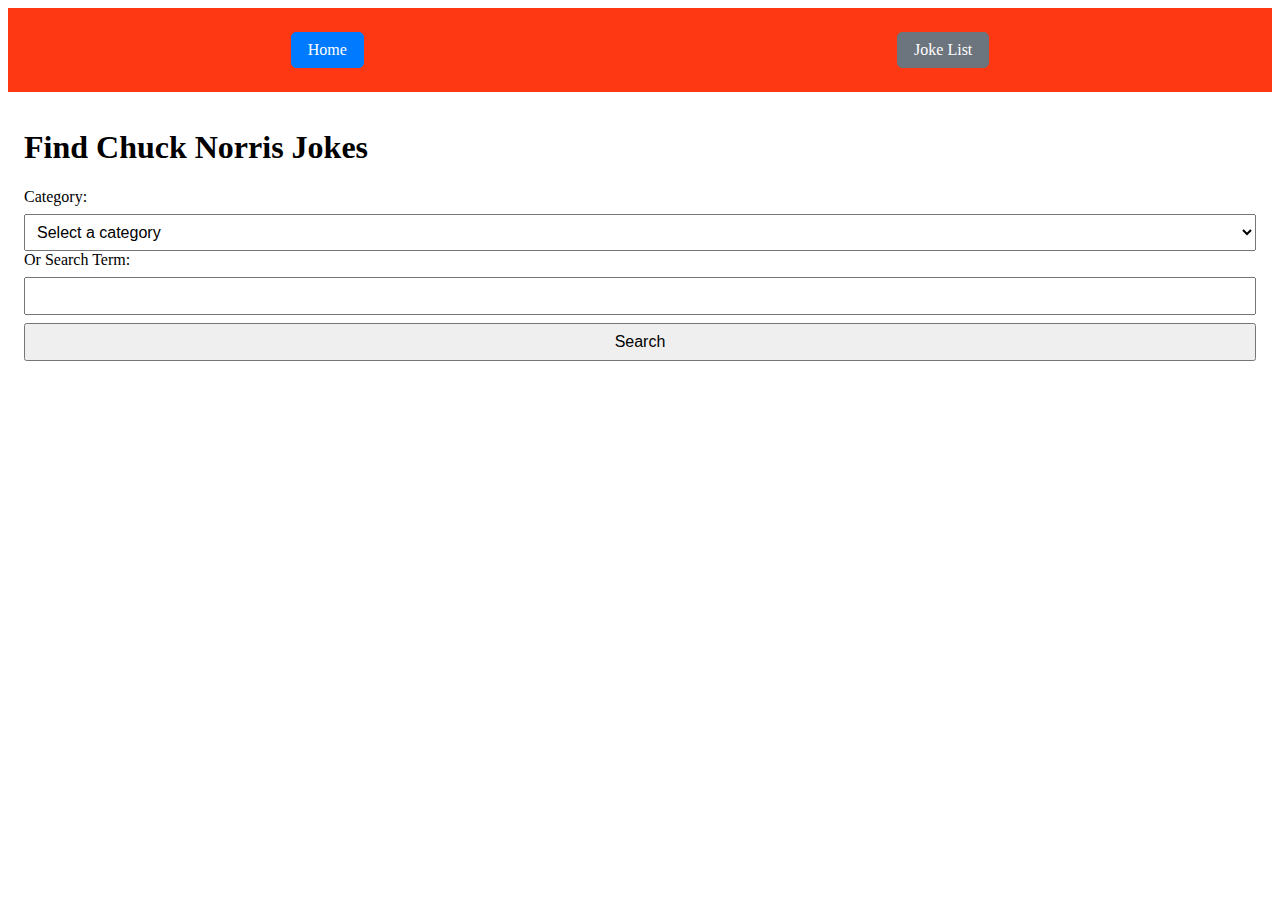
<file: index.html>
<!DOCTYPE html>
<html lang="en">
<head>
    <meta charset="UTF-8">
    <meta name="viewport" content="width=device-width, initial-scale=1.0">
    <title>Chuck Norris Jokes</title>
    <link rel="stylesheet" href="css/styles.css">
</head>
<body>
    <header class="header">
        <nav class="menu">
            <a href="index.html" class="button button--primary">Home</a>
            <a href="saved_jokes.html" class="button button--secondary">Joke List</a>
        </nav>
    </header>
    <main class="main">
        <section class="search">
            <h1>Find Chuck Norris Jokes</h1>
            <form class="search__form">
                <label for="category">Category:</label>
                <select id="category" name="category" class="search__select">
                    <!-- Categories will be populated dynamically -->
                </select>
                <label for="search-term">Or Search Term:</label>
                <input type="text" id="search-term" name="search-term" class="search__input">
                <button type="submit" class="search__button">Search</button>
            </form>
        </section>
        <section class="jokes" id="jokes">
            <!-- Jokes will be displayed here -->
        </section>
    </main>
    <script type="module" src="js/main.js"></script>
</body>
</html>
</file>
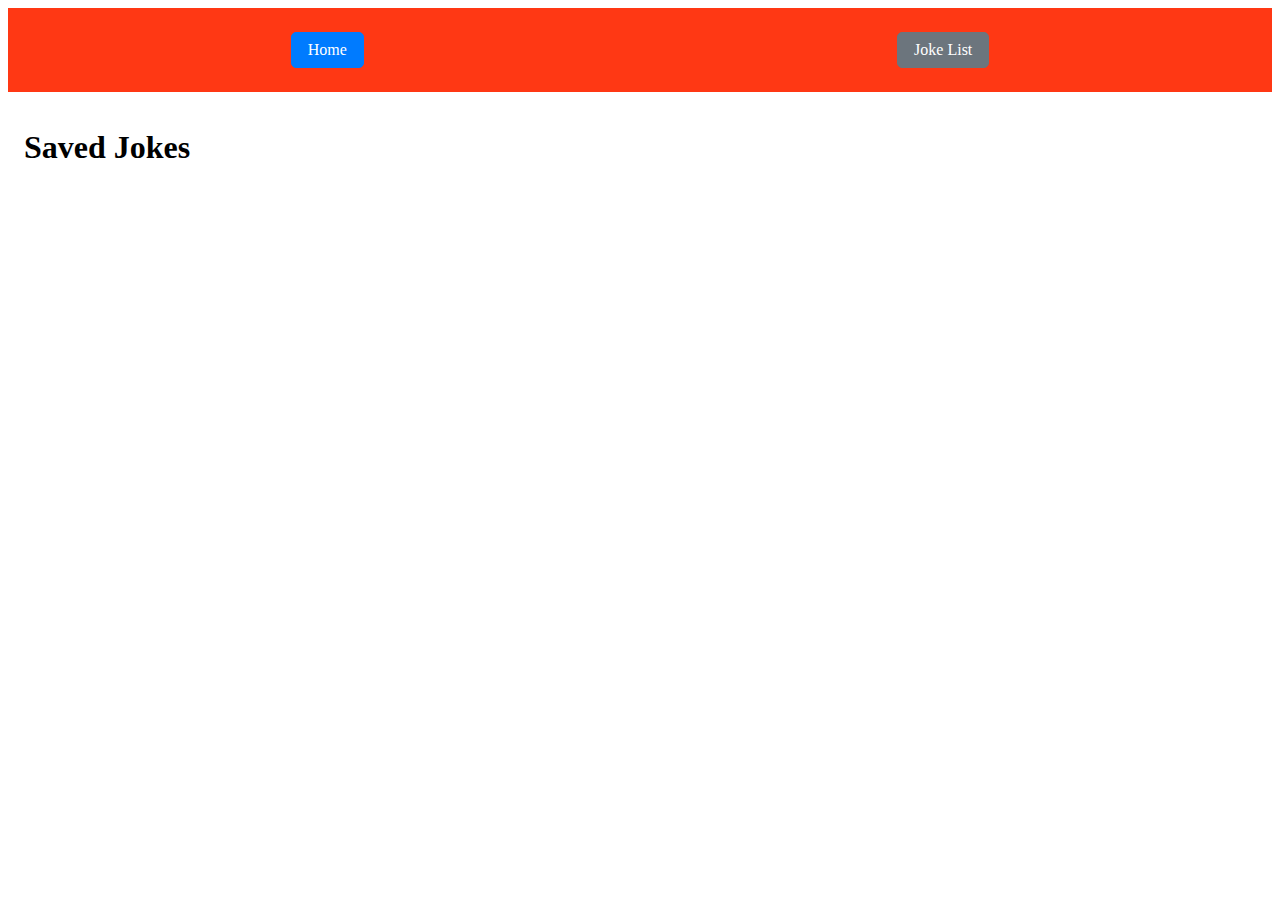
<file: saved_jokes.html>
<!DOCTYPE html>
<html lang="en">
<head>
    <meta charset="UTF-8">
    <meta name="viewport" content="width=device-width, initial-scale=1.0">
    <title>Saved Jokes</title>
    <link rel="stylesheet" href="css/styles.css">
</head>
<body>
    <header class="header">
        <nav class="menu">
            <a href="index.html" class="button button--primary">Home</a>
            <a href="saved_jokes.html" class="button button--secondary">Joke List</a>
        </nav>
    </header>
    <main class="main">
        <section class="saved-jokes">
            <h1>Saved Jokes</h1>
            <div id="saved-jokes-list">
                <!-- Saved Jokes will be displayed here -->
            </div>
        </section>
    </main>
    <script type="module" src="js/storage.js"></script>
</body>
</html>
</file>
<file: css/styles.css>
.header {
  background-color: #ff6347;
}
.header .menu {
  display: flex;
  justify-content: space-around;
  padding: 1rem;
  background-color: #ff3814;
}
.header .menu a {
  color: white;
  text-decoration: none;
}
.header .menu a:hover {
  text-decoration: underline;
}

.main {
  padding: 1rem;
}
.main .search__form {
  display: flex;
  flex-direction: column;
  margin-bottom: 2rem;
}
.main .search__input, .main .search__select, .main .search__button {
  margin-top: 0.5rem;
  padding: 0.5rem;
  font-size: 1rem;
}
.main .jokes {
  display: grid;
  grid-template-columns: 1fr 1fr;
  gap: 1rem;
}
.main .jokes .joke {
  border: 1px solid #ccc;
  padding: 1rem;
}
.main .jokes .joke button {
  margin-top: 1rem;
  padding: 0.5rem;
  background-color: #ff6347;
  color: white;
  border: none;
  cursor: pointer;
}

@media (max-width: 768px) {
  .main .jokes {
    grid-template-columns: 1fr;
  }
}
.button {
  display: inline-block;
  padding: 0.5rem 1rem;
  margin: 0.5rem;
  border-radius: 5px;
  text-align: center;
  cursor: pointer;
  text-decoration: none;
  font-size: 1rem;
}

.button--primary {
  background-color: #007bff;
  color: white;
  border: 1px solid #007bff;
}
.button--primary:hover {
  background-color: #0056b3;
}

.button--secondary {
  background-color: #6c757d;
  color: white;
  border: 1px solid #6c757d;
}
.button--secondary:hover {
  background-color: #5a6268;
}

/*# sourceMappingURL=styles.css.map */
</file>
